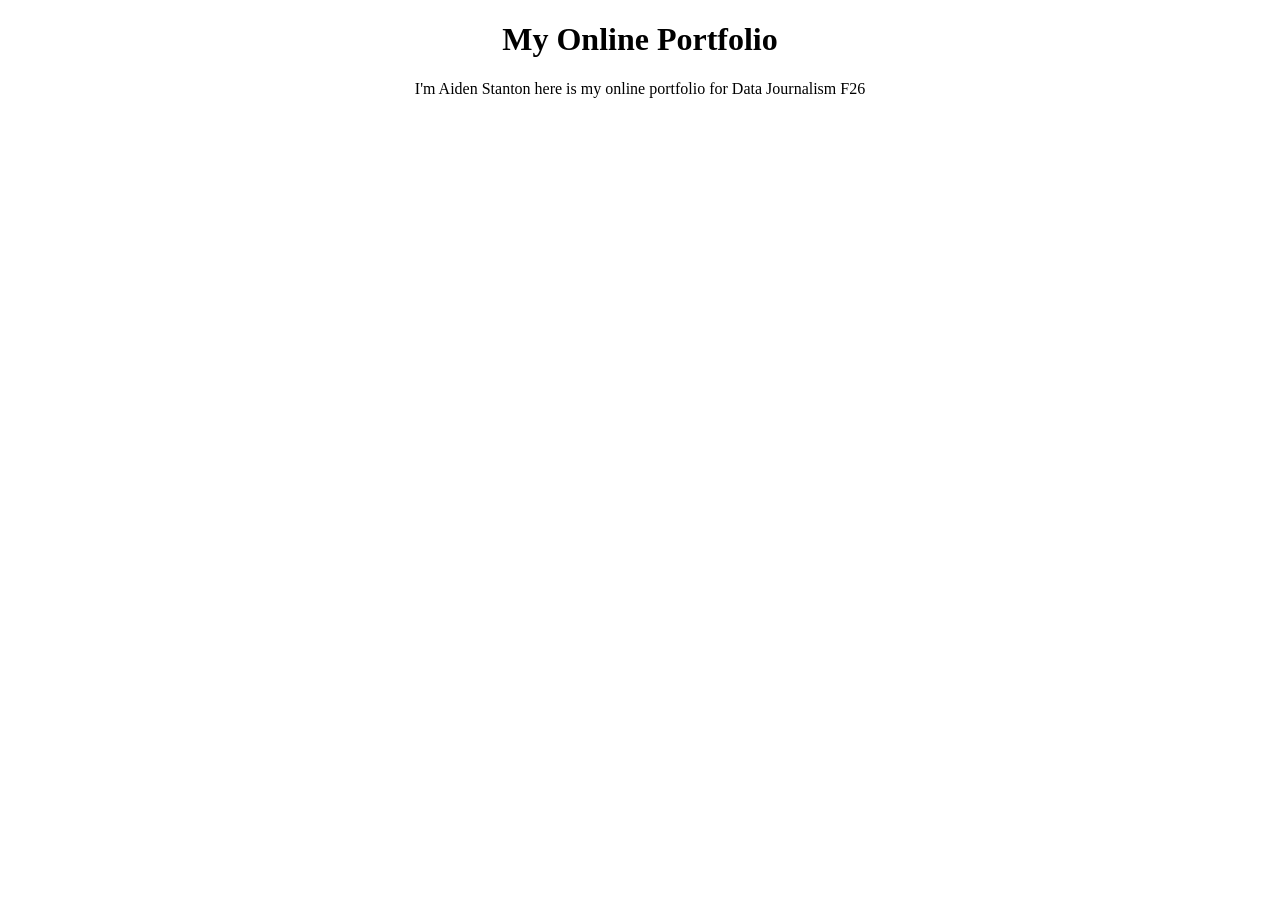
<file: Intro/index.html>
<!DOCTYPE html>
<html lang="en">
<head>
    <meta charset="UTF-8">
    <meta name="viewport" content="width=device-width, initial-scale=1.0">
    <title>Journalism_F26</title>
    <link rel="stylesheet" href="style.css">
</head>
<body>

    <H1>
        My Online Portfolio
    </H1>

    <p>
        I'm Aiden Stanton here is my online portfolio for Data Journalism F26
    </p>
    <iframe title="Performance of Unique Movies in 2026" aria-label="Bar Chart" id="datawrapper-chart-eOt0a" src="https://datawrapper.dwcdn.net/eOt0a/1/" scrolling="no" frameborder="0" style="width: 0; min-width: 100% !important; border: none;" height="544" data-external="1"></iframe><script type="text/javascript">(function(){function e(){window.addEventListener(`message`,function(e){if(e.data[`datawrapper-height`]!==void 0){var t=document.querySelectorAll(`iframe`);for(var n in e.data[`datawrapper-height`])for(var r=0,i;i=t[r];r++)if(i.contentWindow===e.source){var a=e.data[`datawrapper-height`][n]+`px`;i.style.height=a}}})}e()})();</script>

    
    
</body>
</html>
</file>
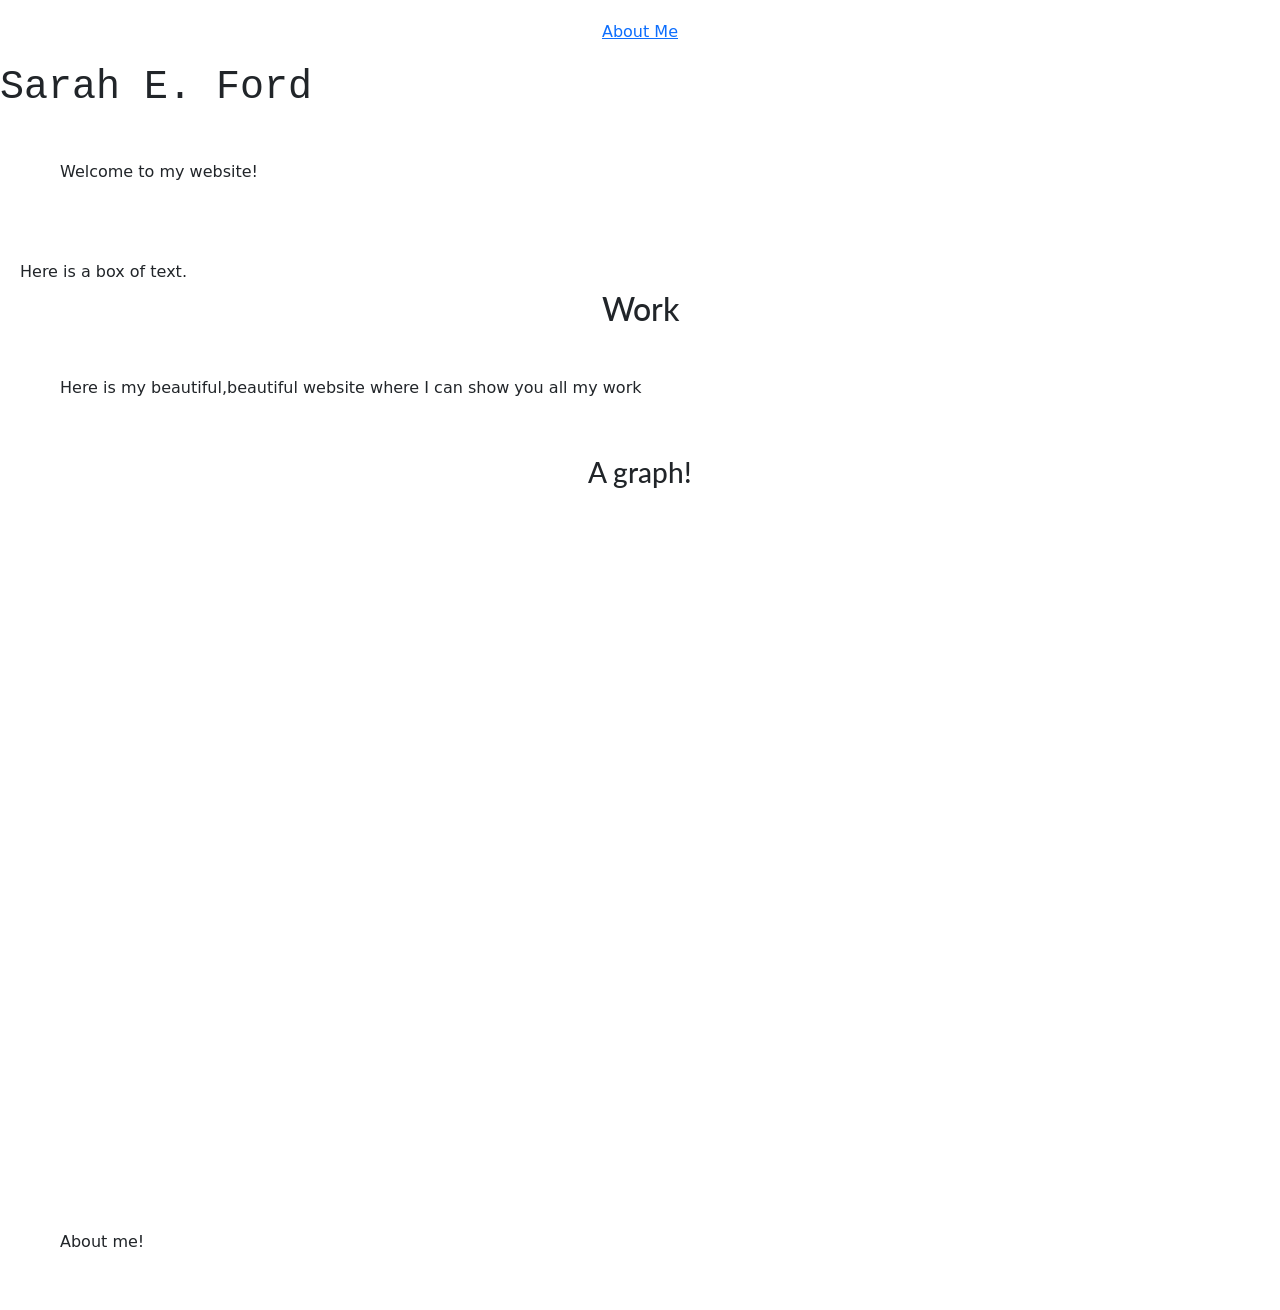
<file: portfolio demo/portfolio_demo.html>
<!DOCTYPE html>
<html lang="en">
<head>
  <title>Online Portfolio</title>
  <link rel="stylesheet" href="style.css">
  <link rel="preconnect" href="https://fonts.googleapis.com">
 <link rel="preconnect" href="https://fonts.gstatic.com" crossorigin>
 <link href="https://fonts.googleapis.com/css2?family=Lato:ital,wght@0,100;0,300;0,400;0,700;0,900;1,100;1,300;1,400;1,700;1,900&display=swap" rel="stylesheet">
  <link href="https://cdn.jsdelivr.net/npm/bootstrap@5.3.8/dist/css/bootstrap.min.css" rel="stylesheet" integrity="sha384-sRIl4kxILFvY47J16cr9ZwB07vP4J8+LH7qKQnuqkuIAvNWLzeN8tE5YBujZqJLB" crossorigin="anonymous">
  <script src="https://cdn.jsdelivr.net/npm/bootstrap@5.3.8/dist/js/bootstrap.bundle.min.js" integrity="sha384-FKyoEForCGlyvwx9Hj09JcYn3nv7wiPVlz7YYwJrWVcXK/BmnVDxM+D2scQbITxI" crossorigin="anonymous"></script>
</head>
<body>
<header>
<a href="#about">About Me</a>
</header>
 <h1>Sarah E. Ford</h1>
 <p>Welcome to my website!</p>

 <div class= "text-box"> Here is a box of text. </div>
<h2>Work</h2>
<p>Here is my beautiful,beautiful website where I can show you all my work</p>
<h3>A graph!</h3>
<div style="min-height:692px" id="datawrapper-vis-kSAnJ"><script type="text/javascript" defer src="https://datawrapper.dwcdn.net/kSAnJ/embed.js" charset="utf-8" data-target="#datawrapper-vis-kSAnJ"></script><noscript><img src="https://datawrapper.dwcdn.net/kSAnJ/full.png" alt="A green bar chart showing the 20 highest grossing films" /></noscript></div>
<section id="about">
<p>
About me!
</p>
</section>

  
</body>
</file>
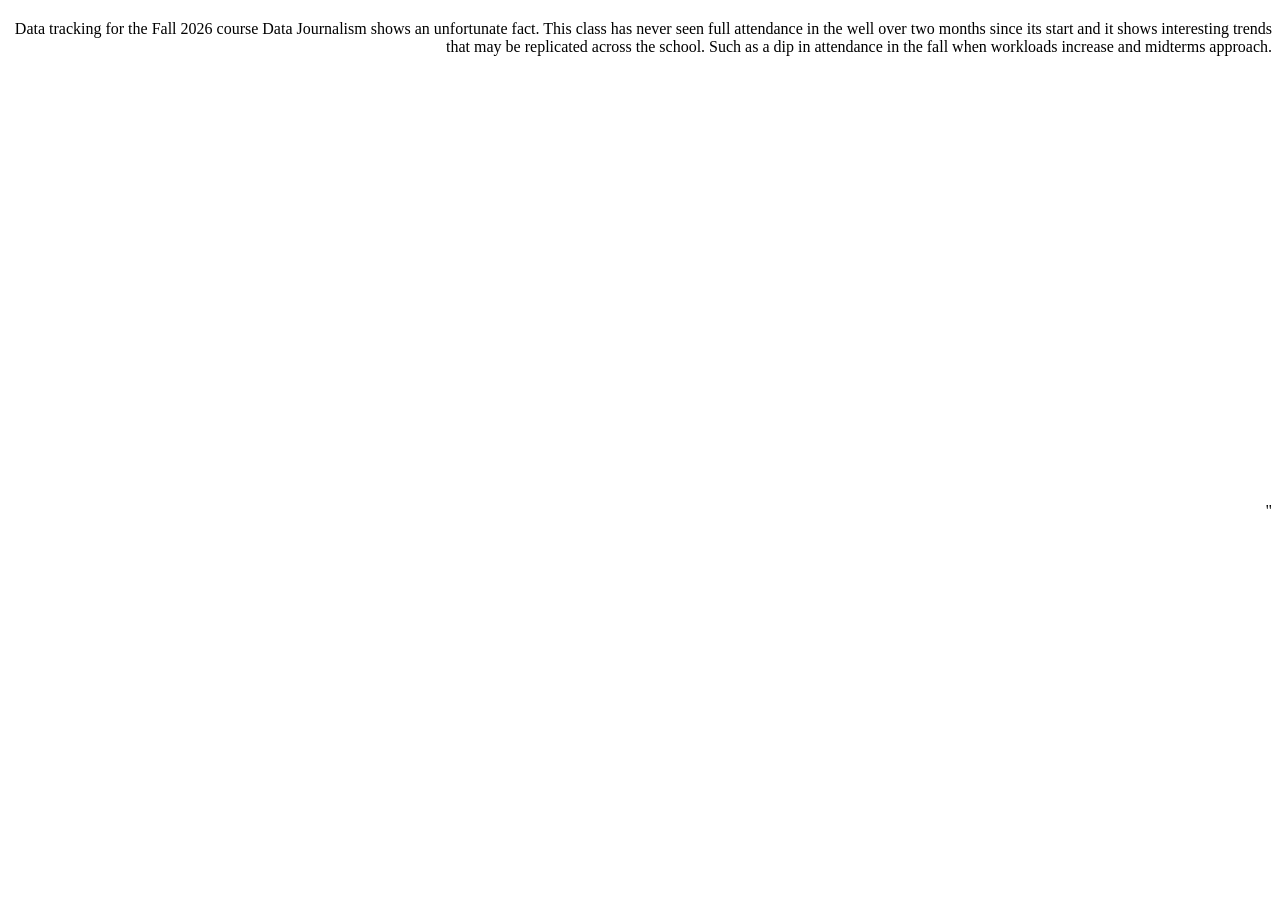
<file: Small writing 4/In-Class_10.27.html>
<!DOCTYPE html>
<html lang="en">
<head>
<title>In Class Work</title>
<style>
 .image {
      display: block;
      width: 100%;
      height: 350px;
      margin: 20px auto;
      opacity: 1.0;
      cursor: pointer;
      text-align: right;
    }
</style>
<body>
<div class=image
<p> Data tracking for the Fall 2026 course Data Journalism shows an unfortunate fact. This class has never seen full attendance in the well over two months since its start and it shows interesting trends that may be replicated across the school. Such as a dip in attendance in the fall when workloads increase and midterms approach. </p>

<div style="min-height:430px" id="datawrapper-vis-avreH"><script type="text/javascript" defer src="https://datawrapper.dwcdn.net/avreH/embed.js" charset="utf-8" data-target="#datawrapper-vis-avreH"></script><noscript><img src="https://datawrapper.dwcdn.net/avreH/full.png" alt="Data Journalism Attendance (Line chart)" /></noscript></div>"
</img>
</div>


</body>
</html>
</file>
<file: Intro/style.css>
p {

    display: flex;
    flex-direction: column;
    justify-content: center;
    align-items: center;
}

h1 {
    display: flex;
    flex-direction: column;
    justify-content: center;
    align-items: center;
}
</file>
<file: portfolio demo/style.css>
body{
    font-family:"Lato", sans-serif;
    padding:0px;
    color:black;
    background-color:white;
    font-size:50px;
    margin:42px;

}
/*margin is the space outside something; padding is the space inside*/

header{
    padding: 20px;
    text-align: center;
}
       
      
h1{
    font-family:"Courier New";
    font-size:166px;
    color:blue;
    font-weight:900;
}
 
h2{
    font-family:"Lato", sans-serif;
    font-size:100px;
    color: white;
    text-align: center;
  
}

p{
    margin:20px;
    padding:40px;
}
.text-box {
    width: 800px;
    height: 50px;
    padding: 10px;
    border: 10px solid; 
    border-color:white;
    border-radius: 40px;
    font-size: 16px;
}

h3{
   font-family:"Lato", sans-serif;
   font-size: 70px;
   text-align: center;


}


.image{
    text-align:right;
    width: 100%;
    height: 100%;
    object-fit: cover;
}
.lato-regular {
  font-family: "Lato", sans-serif;
  font-weight: 400;
  font-style: normal;
}
</file>
